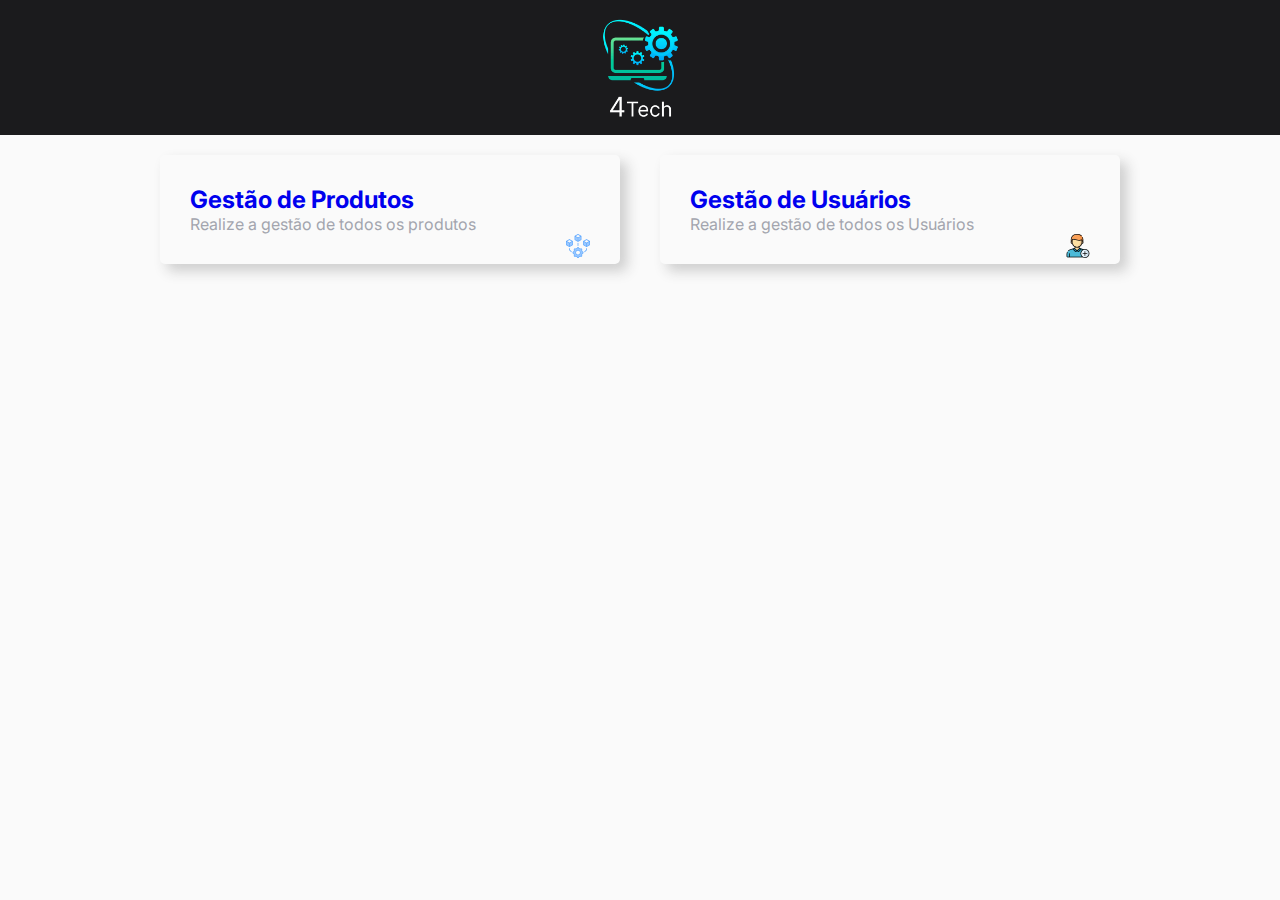
<file: 4Tech/backoffice.html>
<!DOCTYPE html>
<html lang="pt-br">

<head>
    <meta charset="UTF-8">
    <meta http-equiv="X-UA-Compatible" content="IE=edge">
    <meta name="viewport" content="width=device-width, initial-scale=1.0">
    <link rel="stylesheet" href="css/backoffice.css">
    <title>Backoffice</title>
</head>

<body>
    <header>
        <div class="logo">
           <a href="index.php"><img src="img/Logo.png" alt="Logo da 4Tech">
           </div></a> 
    </header>

    <div class="row">
        <a href="GestaoProdutos.php?id=1">
            <div class="card">
                <h2>Gestão de Produtos</h2>
                <p>Realize a gestão de todos os produtos</p>
                <img class="image" src="img/gestao-de-produtos.png" alt="" />
            </div>
        </a>
        <a href="validaNivel.php">
            <div class="card">
                <h2>Gestão de Usuários</h2>
                <p>Realize a gestão de todos os Usuários</p>
                <img class="image" src="img/gestao-usuario.png" alt="" />
            </div>
        </a>

    </div>

</body>

</html>
</file>
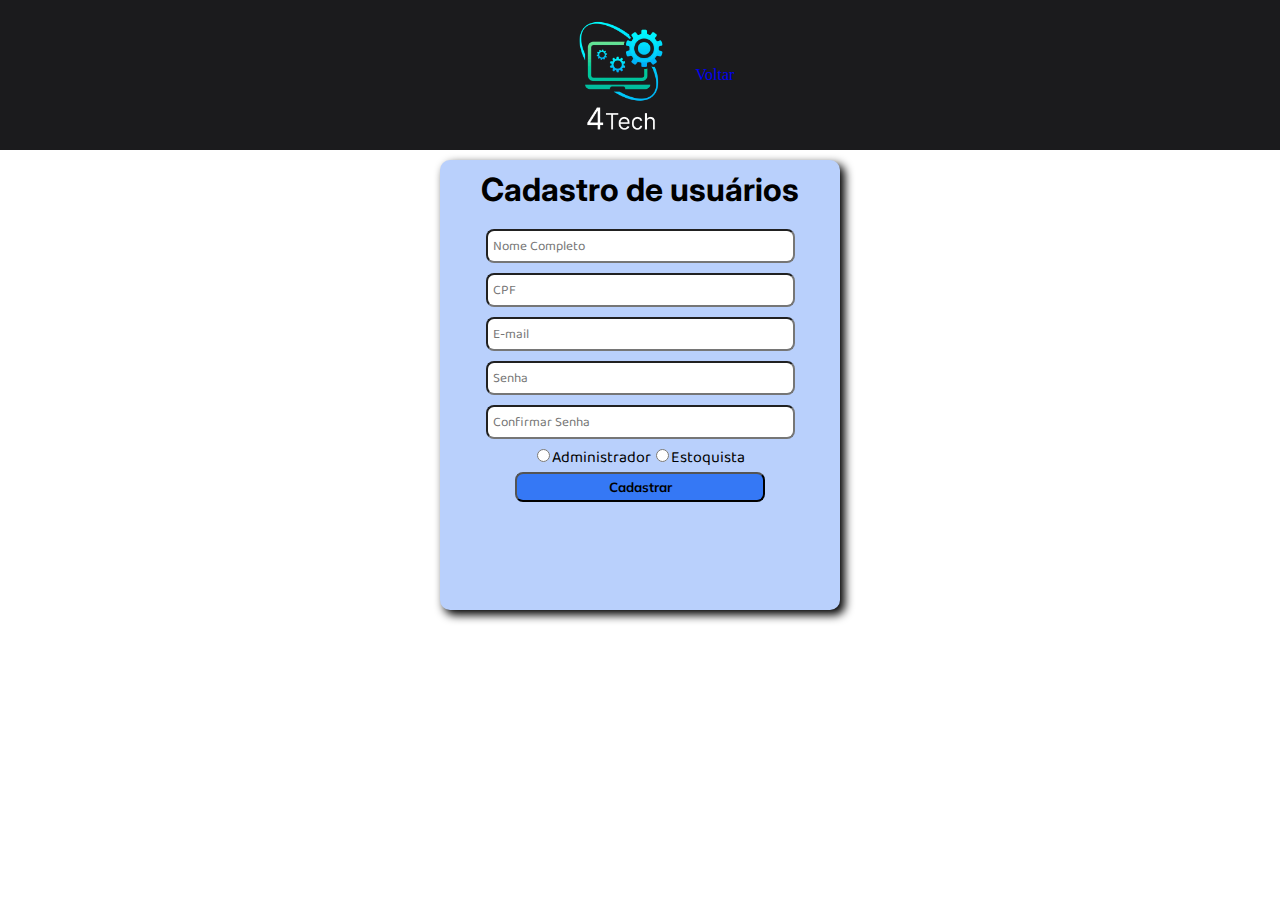
<file: 4Tech/cadUsuario.html>
<!DOCTYPE html>
<html lang="pt-br">

<head>
    <meta charset="UTF-8">
    <meta http-equiv="X-UA-Compatible" content="IE=edge">
    <meta name="viewport" content="width=device-width, initial-scale=1.0">
    <link rel="stylesheet" href="css/cadUsuario.css">
    <title>Cadastro de Usuários</title>
</head>

<body>
    <!-- Início do header da página-->
    <header>
        <div class="logo">
            <img src="img/Logo.png" alt="Logo da 4Tech">
        </div>

        <a href="GestaoUsuarios.php">Voltar</a>

    </header>
    <!-- Fim do header da página-->
    <section class="area-cadastro">
        <!--Inicio do formulario de cadastro de usuários-->
        <form id="form-cadastro" action="controle_Usuarios.php" method="POST">
            <h1>Cadastro de usuários</h1>

            <div class="dados-cadastro">
                <input type="text" name="nome" placeholder="Nome Completo" class="inputs required"
                    oninput="validaNome()">
                <span class="span-required">O nome precisa de no mínimo 3 caracteres</span>
                <input type="text" name="cpf" placeholder="CPF" class="inputs required" maxlength="14"
                    oninput="mascaraCPF()">
                <span class="span-required">Digite um CPF válido</span>
                <input type="email" name="email" placeholder="E-mail" class="inputs required" oninput="validaEmail()">
                <span class="span-required">Inclua um @ no e-mail</span>
                <input type="password" name="senha" placeholder="Senha" class="inputs required" oninput="validaSenha()">
                <span class="span-required">A senha necessita de no minimo 8 caracteres</span>
                <input type="password" placeholder="Confirmar Senha" class="inputs required" oninput="comparaSenha()">
                <span class="span-required">As senhas não combinam</span>
            </div>

            <div class="grupo-usuario">
                <input type="radio" name="radio-btn" id="radio1" class="required" value="1"
                    oninput="validaGrupo()">Administrador
                <input type="radio" name="radio-btn" id="radio2" class="required" value="2"
                    oninput="validaGrupo()">Estoquista
                <span class="span-required">Selecione ao menos um grupo</span>
            </div>
            <input type="submit" name="cadastrarUsuario" id="btn-cadastro" value="Cadastrar">


        </form>
        <!--Fim do formulario de cadastro de usuários-->
    </section>

    <script src="js/validacoes.js"></script>
</body>

</html>
</file>
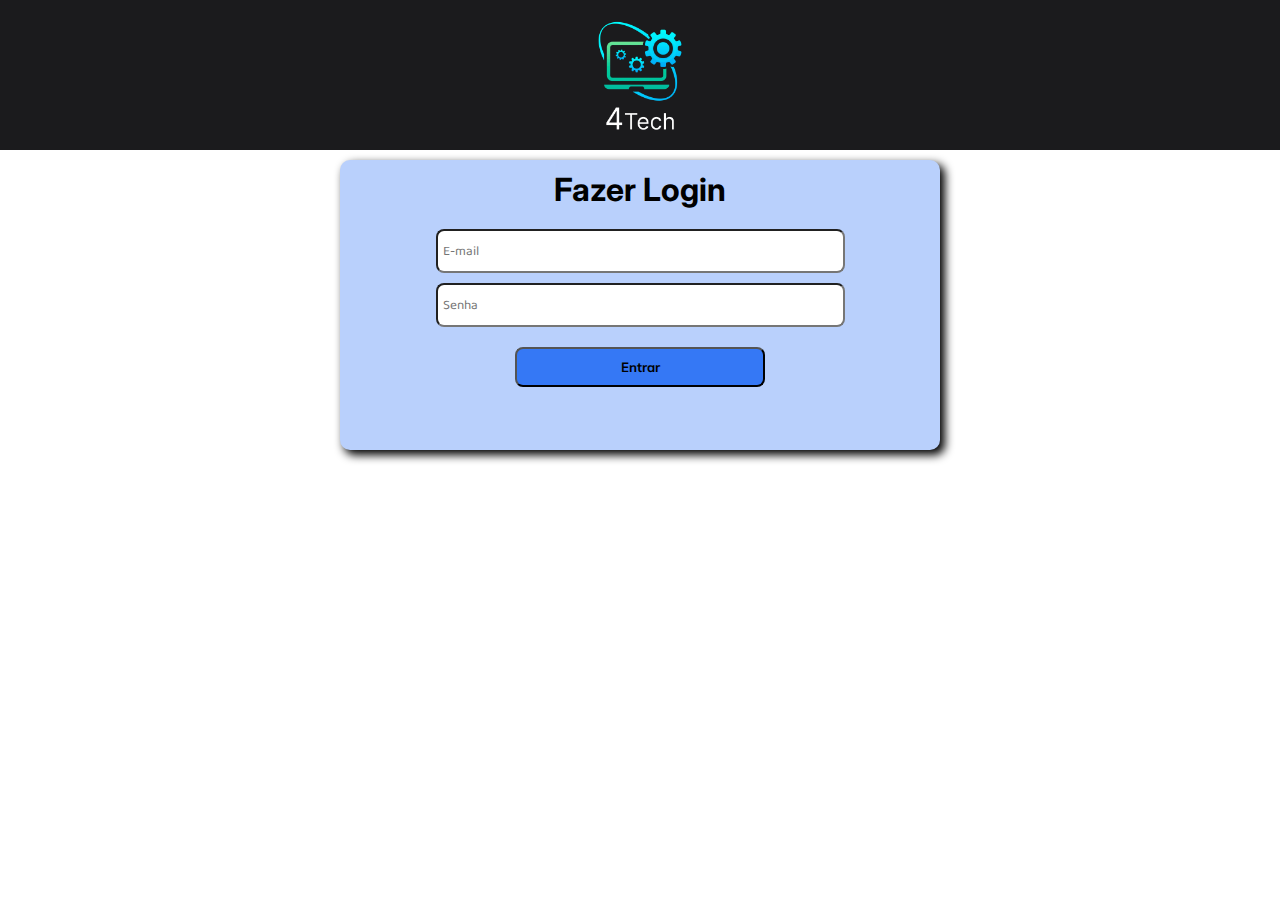
<file: 4Tech/loginBackoffice.html>
<!DOCTYPE html>
<html lang="en">

<head>
    <meta charset="UTF-8">
    <meta http-equiv="X-UA-Compatible" content="IE=edge">
    <meta name="viewport" content="width=device-width, initial-scale=1.0">
    <link rel="stylesheet" href="css/TeladeLogin.css">
    <title>Tela de Login</title>
</head>

<body>
    <!-- Início do header da página-->
    <header>
        <div class="logo">
            <img src="img/Logo.png" alt="Logo da 4Tech">
        </div>
    </header>
    <!-- Fim do header da página-->
    <section class="area-login">
        <!--Inicio do formulario de login-->
        <form id="form-login" action="login.php" method="post">
            <h1>Fazer Login</h1>
            <div class="dados-login">
                <input type="email" name="email" placeholder="E-mail" class="inputs required">
                <input type="password" name="senha" placeholder="Senha" class="inputs required">
            </div>
            <button type="submit">Entrar</button>
        </form>
    </section>
</body>

</html>
</file>
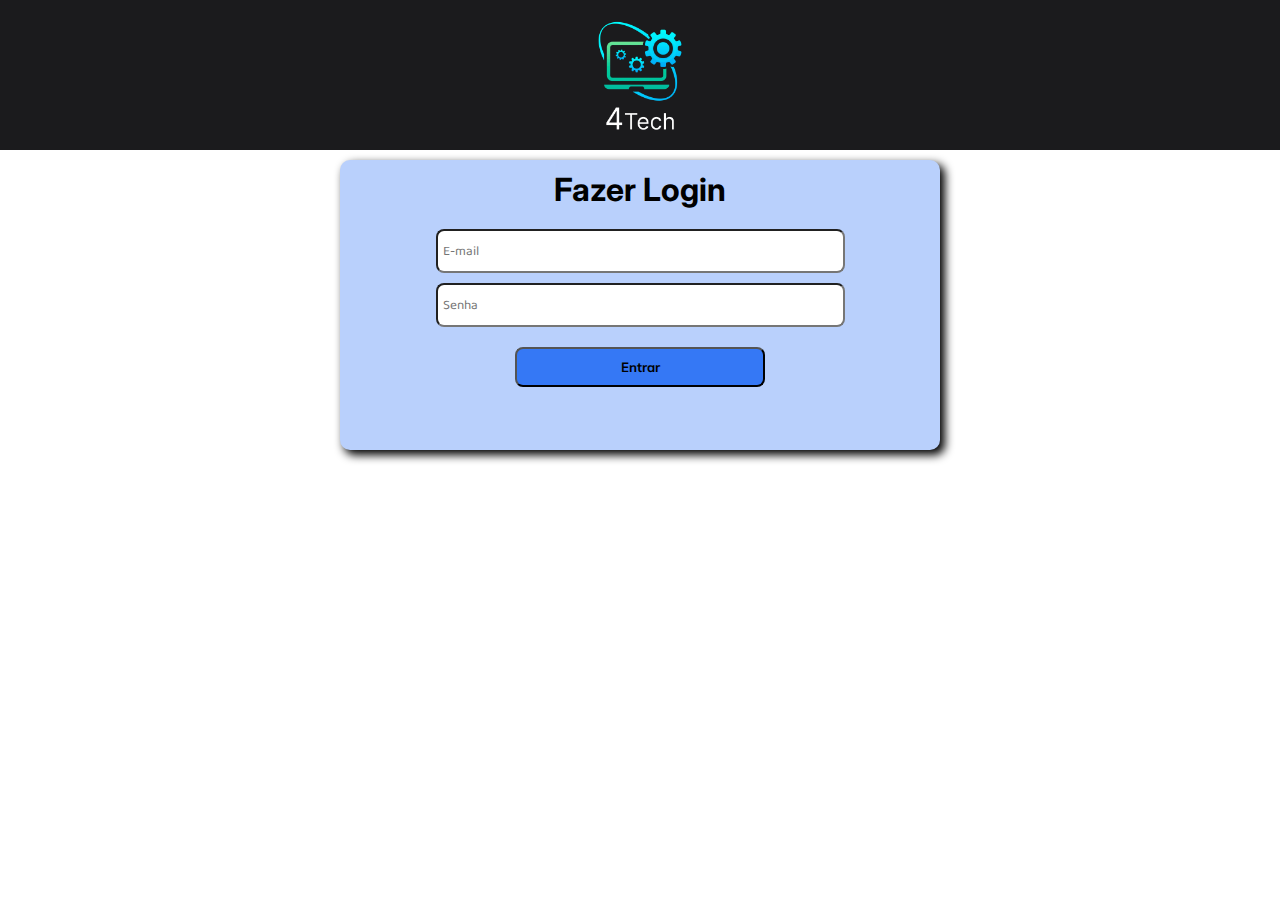
<file: 4Tech/TeladeLogin.html>
<!DOCTYPE html>
<html lang="en">

<head>
    <meta charset="UTF-8">
    <meta http-equiv="X-UA-Compatible" content="IE=edge">
    <meta name="viewport" content="width=device-width, initial-scale=1.0">
    <link rel="stylesheet" href="css/TeladeLogin.css">
    <title>Tela de Login</title>
</head>

<body>
    <!-- Início do header da página-->
    <header>
        <div class="logo">
            <img src="img/Logo.png" alt="Logo da 4Tech">
        </div>
    </header>
    <!-- Fim do header da página-->
    <section class="area-login">
        <!--Inicio do formulario de login-->
        <form id="form-login" action="Login.php" method="post">
            <h1>Fazer Login</h1>
            <div class="dados-login">
                <input type="email" name="email" placeholder="E-mail" class="inputs required">
                <input type="password" name="senha" placeholder="Senha" class="inputs required">
            </div>
            <button type="submit">Entrar</button>
        </form>
    </section>
</body>

</html>
</file>
<file: 4Tech/css/backoffice.css>
@import url('https://fonts.googleapis.com/css2?family=Baloo+Da+2:wght@400;500;700&family=Inter:wght@100;400;700&family=Mulish:wght@300;400;700&display=swap');

:root {
  --font-primary--: "Inter", serif;
  --font-secondary--: "Baloo da 2", serif;
  --font-action--: "Mulish", serif;

  --color-primary--: #1b1b1d;
  --color-secondary--: #b9d0fc;
  --color-action--: #3578F5;
  --color-error--: #e63636;


}

* {
  text-decoration: none;
  margin: 0;
  padding: 0;
}

header {
  width: 100%;
  height: 15vh;
  display: flex;
  justify-content: center;
  align-items: center;
  background-color: var(--color-primary--);
}

.logo,
.logo img {
  height: 100%;
}

body {
  background-color: #fafafa;
}


.area-backoffice {
  height: 70vh;
}

.row {
  display: flex;
  justify-content: center;
  align-items: center;
  font-family: var(--font-primary--);
}

.card {
  border-radius: 5px;
  box-shadow: 7px 7px 13px 0px rgba(50, 50, 50, 0.22);
  padding: 30px;
  margin: 20px;
  width: 400px;
  transition: all 0.3s ease-out;
}

.card:hover {
  transform: translateY(-5px);
  cursor: pointer;
}

.card p {
  color: #a3a5ae;
  font-size: 16px;
}

.image {
  float: right;
  max-width: 64px;
  max-height: 64px;
}

footer {
  width: 100%;
  height: 15vh;
  display: flex;
  justify-content: center;
  align-items: center;
  background-color: var(--color-primary--);
}

footer a {
  color: #Ffff;
}
</file>
<file: 4Tech/css/cadUsuario.css>
@import url('https://fonts.googleapis.com/css2?family=Baloo+Da+2:wght@400;500;700&family=Inter:wght@100;400;700&family=Mulish:wght@300;400;700&display=swap');

:root {
    --font-primary--: "Inter", serif;
    --font-secondary--: "Baloo da 2", serif;
    --font-action--: "Mulish", serif;

    --color-primary--: #1b1b1d;
    --color-secondary--: #b9d0fc;
    --color-action--: #3578F5;
    --color-error--: #e63636;


}

* {
    text-decoration: none;
    margin: 0;
    padding: 0;
}

header {
    width: 100%;
    height: 150px;
    display: flex;
    justify-content: center;
    align-items: center;
    background-color: var(--color-primary--);
}

.logo , .logo img {
    height: 100%; 
}


.area-cadastro {
    display: flex;
    justify-content: center;
    align-items: center;
}

#form-cadastro {
    margin-top: 10px;
    width: 400px;
    height: 450px;
    background-color: var(--color-secondary--);
    text-align: center;
    border-radius: 10px;
    box-shadow: 0.3rem 0.3rem 10px #000;
}

#form-cadastro h1 {
    margin: 10px;
    font-family: var(--font-primary--);
    font-weight: 700;
}

.inputs {
    font-family: var(--font-secondary--);
    width: 300px;
    height: 30px;
    margin-top: 10px;
    border-radius: 8px;
    padding-left: 5px;
}
.dados-cadastro span, .grupo-usuario span{
    display: none;
    font-size: 12px;
    color: var(--color-error--);
    margin: 3px 0 0 1px;
    
}
.grupo-usuario {
    font-family: var(--font-secondary--);
}

.grupo-usuario input {
    margin: 10px 2px;
}

#btn-cadastro {
    width: 250px;
    height: 30px;
    border-radius: 8px;

    cursor: pointer;
    font-family: var(--font-action--);
    font-weight: 700;
    background-color: var(--color-action--);
}

#btn-cancelar {
    width: 250px;
    height: 30px;
    border-radius: 8px;

    cursor: pointer;
    font-family: var(--font-action--);
    font-weight: 700;
    background-color: var(--color-action--);
}
</file>
<file: 4Tech/css/TeladeLogin.css>
@import url('https://fonts.googleapis.com/css2?family=Baloo+Da+2:wght@400;500;700&family=Inter:wght@100;400;700&family=Mulish:wght@300;400;700&display=swap');
header {
    width: 100%;
    height: 150px;
    display: flex;
    justify-content: center;
    align-items: center;
    background-color: var(--color-primary--);
}
.logo , .logo img {
    height: 100%; 
}
:root {
    --font-primary--: "Inter", serif;
    --font-secondary--: "Baloo da 2", serif;
    --font-action--: "Mulish", serif;

    --color-primary--: #1b1b1d;
    --color-secondary--: #b9d0fc;
    --color-action--: #3578F5;
    --color-error--: #e63636;
}

* {
    text-decoration: none;
    margin: 0;
    padding: 0;
}
.area-login{
    display: flex;
    justify-content: center;
    align-items: center;
}
#form-login{
    margin-top: 10px;
    width: 600px;
    height: 290px;
    background-color: var(--color-secondary--);
    text-align: center;
    border-radius: 10px;
    box-shadow: 0.3rem 0.3rem 10px #000;
}
#form-login h1 {
    margin: 10px;
    font-family: var(--font-primary--);
    font-weight: 700;
}
.inputs {
    font-family: var(--font-secondary--);
    width: 400px;
    height: 40px;
    margin-top: 10px;
    border-radius: 8px;
    padding-left: 5px;
}
.dados-login span{
    display: none;
    font-size: 12px;
    color: var(--color-error--);
    margin: 3px 0 0 1px;
    
}
button {
    width: 250px;
    height: 40px;
    border-radius: 8px;
    margin-top: 20px;
    cursor: pointer;
    font-family: var(--font-action--);
    font-weight: 700;
    background-color: var(--color-action--);
}
#form-login a h3 {
    color: rgb(1,1,1,1);
    margin-top: 30px;
    font-size: 15px;
    margin-left: -260px;
}
#form-login a h2 {
    color: rgb(1,1,1,1);
    margin-top: -17px;
    font-size: 15px;
    margin-left: 330px;
}
</file>
